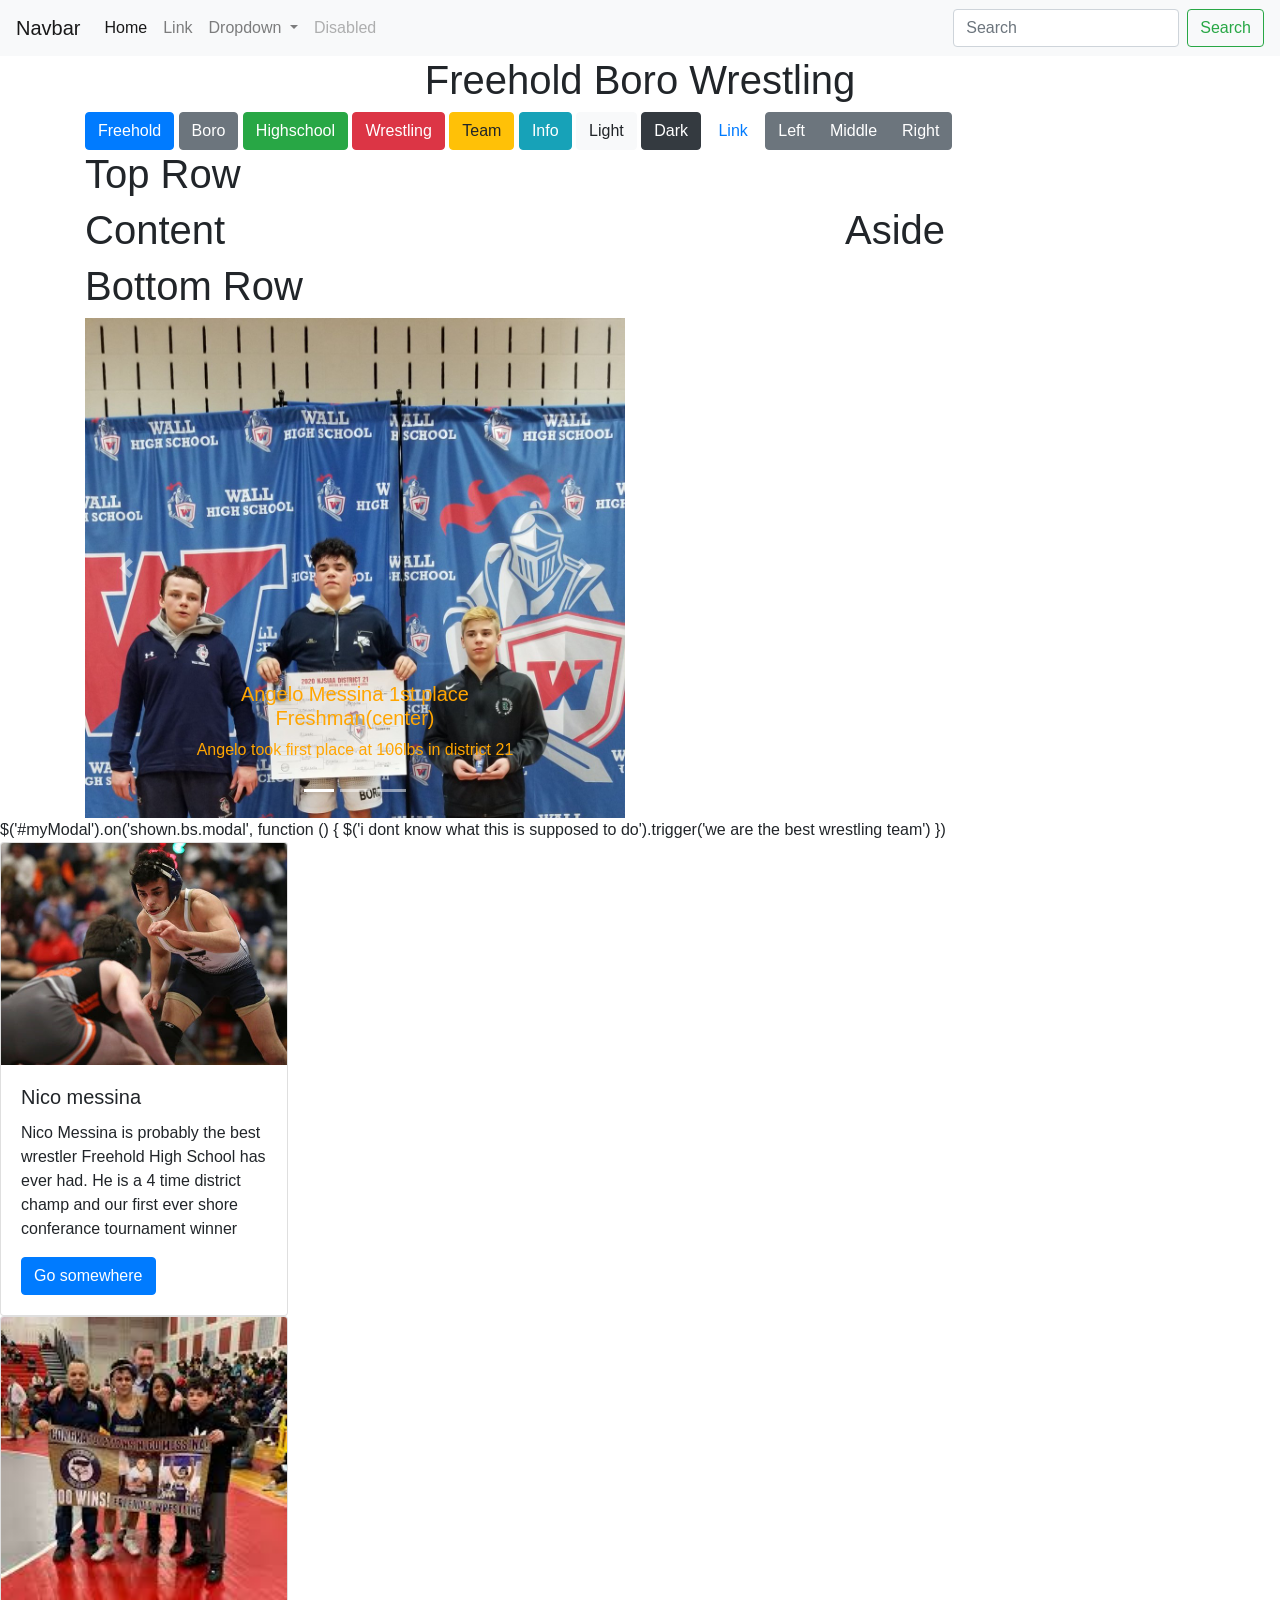
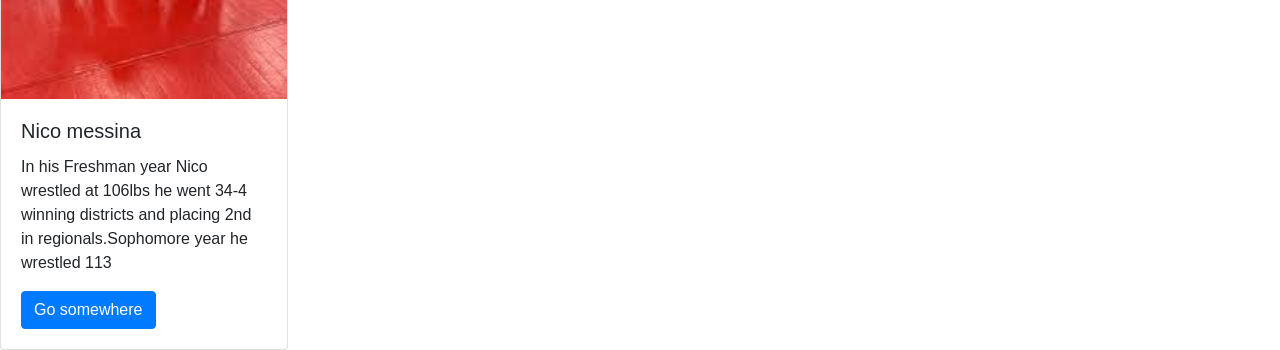
<file: index.html>
<!doctype html>
<html lang="en">
  <head>
    <!-- Required meta tags -->
    <meta charset="utf-8">
    <meta name="viewport" content="width=device-width, initial-scale=1, shrink-to-fit=no">

    <!-- Bootstrap CSS -->
    <link rel="stylesheet" href="https://stackpath.bootstrapcdn.com/bootstrap/4.4.1/css/bootstrap.min.css" integrity="sha384-Vkoo8x4CGsO3+Hhxv8T/Q5PaXtkKtu6ug5TOeNV6gBiFeWPGFN9MuhOf23Q9Ifjh" crossorigin="anonymous">
    <link rel="stylesheet" href="css/style.css">
    <title>Freehold Wrestling</title>
  </head>
  <body>
    <nav class="navbar navbar-expand-lg navbar-light bg-light">
      <a class="navbar-brand" href="#">Navbar</a>
      <button class="navbar-toggler" type="button" data-toggle="collapse" data-target="#navbarSupportedContent" aria-controls="navbarSupportedContent" aria-expanded="false" aria-label="Toggle navigation">
        <span class="navbar-toggler-icon"></span>
      </button>

      <div class="collapse navbar-collapse" id="navbarSupportedContent">
        <ul class="navbar-nav mr-auto">
          <li class="nav-item active">
            <a class="nav-link" href="#">Home <span class="sr-only">(current)</span></a>
          </li>
          <li class="nav-item">
            <a class="nav-link" href="#">Link</a>
          </li>
          <li class="nav-item dropdown">
            <a class="nav-link dropdown-toggle" href="#" id="navbarDropdown" role="button" data-toggle="dropdown" aria-haspopup="true" aria-expanded="false">
              Dropdown
            </a>
            <div class="dropdown-menu" aria-labelledby="navbarDropdown">
              <a class="dropdown-item" href="#">Action</a>
              <a class="dropdown-item" href="#">Another action</a>
              <div class="dropdown-divider"></div>
              <a class="dropdown-item" href="#">Something else here</a>
            </div>
          </li>
          <li class="nav-item">
            <a class="nav-link disabled" href="#">Disabled</a>
          </li>
        </ul>
        <form class="form-inline my-2 my-lg-0">
          <input class="form-control mr-sm-2" type="search" placeholder="Search" aria-label="Search">
          <button class="btn btn-outline-success my-2 my-sm-0" type="submit">Search</button>
        </form>
      </div>
    </nav>
    <div class="container">
  <center>  <h1>Freehold Boro Wrestling</h1> </center>


    <button type="button" class="btn btn-primary">Freehold</button>
    <button type="button" class="btn btn-secondary">Boro</button>
    <button type="button" class="btn btn-success">Highschool</button>
    <button type="button" class="btn btn-danger">Wrestling</button>
    <button type="button" class="btn btn-warning">Team</button>
    <button type="button" class="btn btn-info">Info</button>
    <button type="button" class="btn btn-light">Light</button>
    <button type="button" class="btn btn-dark">Dark</button>

    <button type="button" class="btn btn-link">Link</button>
    <div class="btn-group" role="group" aria-label="Basic example">
  <button type="button" class="btn btn-secondary">Left</button>
  <button type="button" class="btn btn-secondary">Middle</button>
  <button type="button" class="btn btn-secondary">Right</button>
</div>



      <div class="row">
        <div class="col-6">
          <h1>Top Row</h1>
        </div><!-- END COL DIV -->
      </div><!-- END ROW DIV -->

      <div class="row tall">
        <div class="col-lg-8 col-md-9 col-sm-12">
          <h1>Content</h1>
        </div><!-- END COL DIV -->
        <div class="col-lg-4 col-md-3 col-sm-12">
          <h1>Aside</h1>
        </div><!-- END COL DIV -->
      </div><!-- END ROW DIV -->

      <div class="row">
        <div class="col-lg-12">
          <h1>Bottom Row</h1>
        </div><!-- END COL DIV -->
      </div><!-- END ROW DIV -->

<div class="row">
  <div class="col-6">
    <div id="carouselExampleCaptions" class="carousel slide" data-ride="carousel">
    <ol class="carousel-indicators">
      <li data-target="#carouselExampleCaptions" data-slide-to="0" class="active"></li>
      <li data-target="#carouselExampleCaptions" data-slide-to="1"></li>
      <li data-target="#carouselExampleCaptions" data-slide-to="2"></li>
    </ol>
    <div class="carousel-inner">
      <div class="carousel-item active">
        <img src="img/angelo.jpg" class="d-block w-100" alt="...">
        <div class="carousel-caption d-none d-md-block">
          <h5>Angelo Messina 1st place Freshman(center)</h5>
          <p>Angelo took first place at 106lbs in district 21 </p>
        </div>
      </div>
      <div class="carousel-item">
        <img src="img/michael.jpg" class="d-block w-100" alt="...">
        <div class="carousel-caption d-none d-md-block">
          <h5>Michael Connelly 3rd place Freshman(right)</h5>
          <p>Michael took third place at 120lbs in district 21</p>
        </div>
      </div>
      <div class="carousel-item">
        <img src="img/nico.jpg" class="d-block w-100" alt="...">
        <div class="carousel-caption d-none d-md-block">
          <h5>Nico Messina 1st place Senior(center)</h5>
          <p>Nicotook first place at 126lbs in district 21 this is his 4th year winning the tournament </p>
        </div>
      </div>
      <div class="carousel-item">
        <img src="img/sct.jpg" class="d-block w-100" alt="...">
        <div class="carousel-caption d-none d-md-block">
          <h5>Nico Messina 1st place Senior(center)</h5>
          <p>Nico also took first place at 126lbs in the Shore Conferance tournamnet he is the first person in Boro History to win the tournament </p>
        </div>
      </div>  <div class="carousel-item">
          <img src="img/raritain.jpg" class="d-block w-100" alt="...">
          <div class="carousel-caption d-none d-md-block">
            <h5>Hunter Miller(left) Andrew Fata(center) Edwin Perez(right)</h5>
            <p> Hunter took 3rd at 126lbs, Andrew took 1st at 106lbs, Edwin took 2nd at 126lbs all at the Raritain Jv tounament they are all freshman </p>
          </div>
        </div>  <div class="carousel-item">
            <img src="img/duel.jpg" class="d-block w-100" alt="...">
            <div class="carousel-caption d-none d-md-block">
              <h5>Nico Messina 1st place Senior(center)</h5>
              <p>we have won our rival match against township and took their trophy for the last 2 years </p>
            </div>
          </div>
    </div>
    <a class="carousel-control-prev" href="#carouselExampleCaptions" role="button" data-slide="prev">
      <span class="carousel-control-prev-icon" aria-hidden="true"></span>
      <span class="sr-only">Previous</span>
    </a>
    <a class="carousel-control-next" href="#carouselExampleCaptions" role="button" data-slide="next">
      <span class="carousel-control-next-icon" aria-hidden="true"></span>
      <span class="sr-only">Next</span>
    </a>
  </div>
</div>
</div>
</div>

    <!-- Optional JavaScript -->
    <!-- jQuery first, then Popper.js, then Bootstrap JS -->
    <script src="https://code.jquery.com/jquery-3.4.1.slim.min.js" integrity="sha384-J6qa4849blE2+poT4WnyKhv5vZF5SrPo0iEjwBvKU7imGFAV0wwj1yYfoRSJoZ+n" crossorigin="anonymous"></script>
    <script src="https://cdn.jsdelivr.net/npm/popper.js@1.16.0/dist/umd/popper.min.js" integrity="sha384-Q6E9RHvbIyZFJoft+2mJbHaEWldlvI9IOYy5n3zV9zzTtmI3UksdQRVvoxMfooAo" crossorigin="anonymous"></script>
    <script src="https://stackpath.bootstrapcdn.com/bootstrap/4.4.1/js/bootstrap.min.js" integrity="sha384-wfSDF2E50Y2D1uUdj0O3uMBJnjuUD4Ih7YwaYd1iqfktj0Uod8GCExl3Og8ifwB6" crossorigin="anonymous"></script>
    $('#myModal').on('shown.bs.modal', function () {
  $('i dont  know what this is supposed to do').trigger('we are the best wrestling team')
})
<div class="card" style="width: 18rem;">
  <img class="card-img-top" src="img/nicoo.jpg" alt="Card image cap">
  <div class="card-body">
    <h5 class="card-title">Nico messina</h5>
    <p class="card-text"> Nico Messina is probably the best wrestler Freehold High School has ever had. He is a 4 time district champ and our first ever shore conferance tournament winner </p>
    <a href="#" class="btn btn-primary">Go somewhere</a>
  </div>
</div>
<div class="card" style="width: 18rem;">
  <img class="card-img-top" src="img/100.jpg" alt="Card image cap">
  <div class="card-body">
    <h5 class="card-title">Nico messina</h5>
    <p class="card-text"> In his Freshman year Nico wrestled at 106lbs he went 34-4 winning districts and placing 2nd in regionals.Sophomore year he wrestled 113</p>
    <a href="#" class="btn btn-primary">Go somewhere</a>
  </div>
</div>
  </body>
</html>
</file>
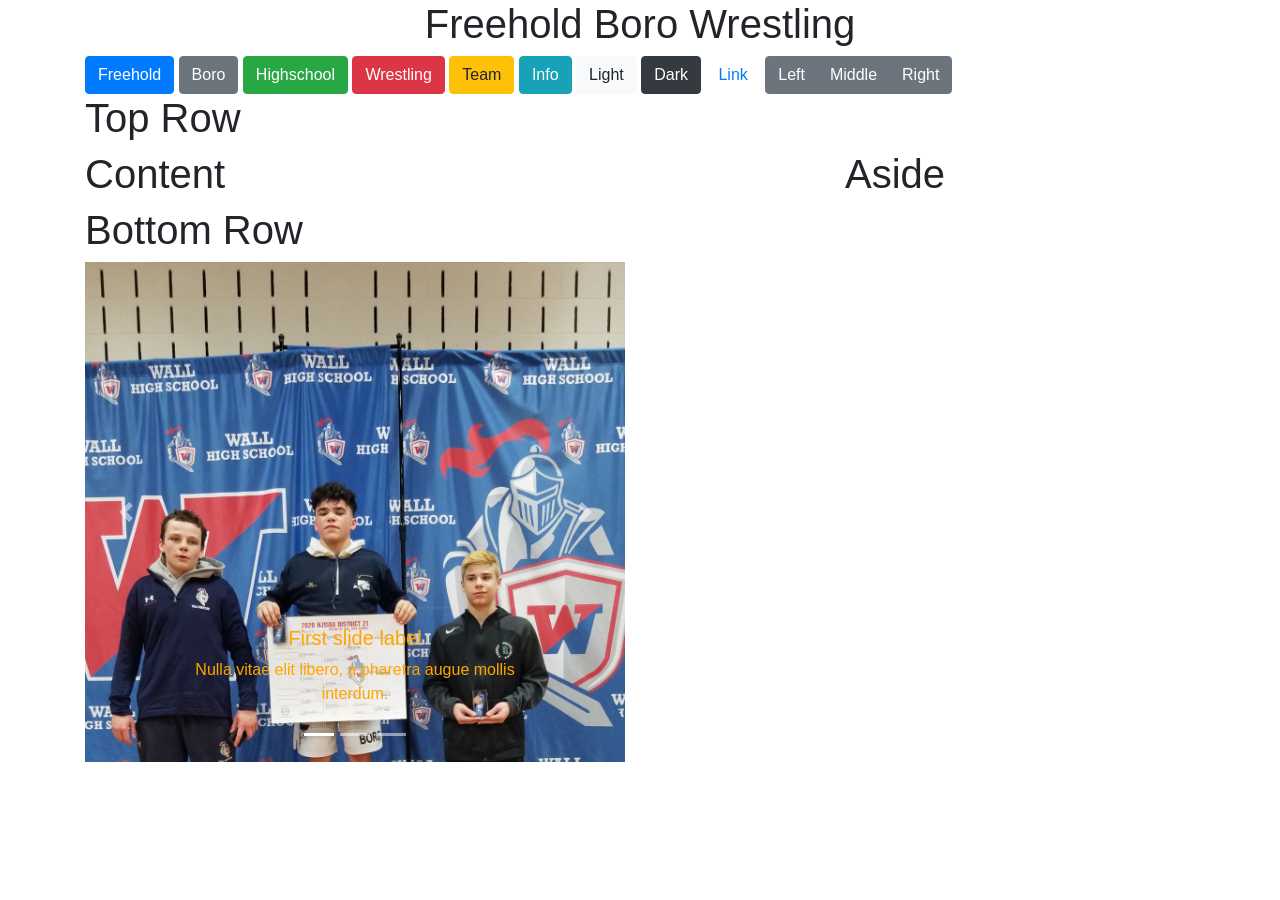
<file: bootstrap.html>
<!doctype html>
<html lang="en">
  <head>
    <!-- Required meta tags -->
    <meta charset="utf-8">
    <meta name="viewport" content="width=device-width, initial-scale=1, shrink-to-fit=no">

    <!-- Bootstrap CSS -->
    <link rel="stylesheet" href="https://stackpath.bootstrapcdn.com/bootstrap/4.4.1/css/bootstrap.min.css" integrity="sha384-Vkoo8x4CGsO3+Hhxv8T/Q5PaXtkKtu6ug5TOeNV6gBiFeWPGFN9MuhOf23Q9Ifjh" crossorigin="anonymous">
    <link rel="stylesheet" href="css/style.css">
    <title>Freehold Wrestling</title>
  </head>
  <body>

    <div class="container">
  <center>  <h1>Freehold Boro Wrestling</h1> </center>


    <button type="button" class="btn btn-primary">Freehold</button>
    <button type="button" class="btn btn-secondary">Boro</button>
    <button type="button" class="btn btn-success">Highschool</button>
    <button type="button" class="btn btn-danger">Wrestling</button>
    <button type="button" class="btn btn-warning">Team</button>
    <button type="button" class="btn btn-info">Info</button>
    <button type="button" class="btn btn-light">Light</button>
    <button type="button" class="btn btn-dark">Dark</button>

    <button type="button" class="btn btn-link">Link</button>
    <div class="btn-group" role="group" aria-label="Basic example">
  <button type="button" class="btn btn-secondary">Left</button>
  <button type="button" class="btn btn-secondary">Middle</button>
  <button type="button" class="btn btn-secondary">Right</button>
</div>



      <div class="row">
        <div class="col-6">
          <h1>Top Row</h1>
        </div><!-- END COL DIV -->
      </div><!-- END ROW DIV -->

      <div class="row tall">
        <div class="col-lg-8 col-md-9 col-sm-12">
          <h1>Content</h1>
        </div><!-- END COL DIV -->
        <div class="col-lg-4 col-md-3 col-sm-12">
          <h1>Aside</h1>
        </div><!-- END COL DIV -->
      </div><!-- END ROW DIV -->

      <div class="row">
        <div class="col-lg-12">
          <h1>Bottom Row</h1>
        </div><!-- END COL DIV -->
      </div><!-- END ROW DIV -->

<div class="row">
  <div class="col-6">
    <div id="carouselExampleCaptions" class="carousel slide" data-ride="carousel">
    <ol class="carousel-indicators">
      <li data-target="#carouselExampleCaptions" data-slide-to="0" class="active"></li>
      <li data-target="#carouselExampleCaptions" data-slide-to="1"></li>
      <li data-target="#carouselExampleCaptions" data-slide-to="2"></li>
    </ol>
    <div class="carousel-inner">
      <div class="carousel-item active">
        <img src="img/angelo.jpg" class="d-block w-100" alt="...">
        <div class="carousel-caption d-none d-md-block">
          <h5>First slide label</h5>
          <p>Nulla vitae elit libero, a pharetra augue mollis interdum.</p>
        </div>
      </div>
      <div class="carousel-item">
        <img src="img/michael.jpg" class="d-block w-100" alt="...">
        <div class="carousel-caption d-none d-md-block">
          <h5>Second slide label</h5>
          <p>Lorem ipsum dolor sit amet, consectetur adipiscing elit.</p>
        </div>
      </div>
      <div class="carousel-item">
        <img src="img/nico.jpg" class="d-block w-100" alt="...">
        <div class="carousel-caption d-none d-md-block">
          <h5>Third slide label</h5>
          <p>Praesent commodo cursus magna, vel scelerisque nisl consectetur.</p>
        </div>
      </div>
    </div>
    <a class="carousel-control-prev" href="#carouselExampleCaptions" role="button" data-slide="prev">
      <span class="carousel-control-prev-icon" aria-hidden="true"></span>
      <span class="sr-only">Previous</span>
    </a>
    <a class="carousel-control-next" href="#carouselExampleCaptions" role="button" data-slide="next">
      <span class="carousel-control-next-icon" aria-hidden="true"></span>
      <span class="sr-only">Next</span>
    </a>
  </div>
</div>
</div>
</div>

    <!-- Optional JavaScript -->
    <!-- jQuery first, then Popper.js, then Bootstrap JS -->
    <script src="https://code.jquery.com/jquery-3.4.1.slim.min.js" integrity="sha384-J6qa4849blE2+poT4WnyKhv5vZF5SrPo0iEjwBvKU7imGFAV0wwj1yYfoRSJoZ+n" crossorigin="anonymous"></script>
    <script src="https://cdn.jsdelivr.net/npm/popper.js@1.16.0/dist/umd/popper.min.js" integrity="sha384-Q6E9RHvbIyZFJoft+2mJbHaEWldlvI9IOYy5n3zV9zzTtmI3UksdQRVvoxMfooAo" crossorigin="anonymous"></script>
    <script src="https://stackpath.bootstrapcdn.com/bootstrap/4.4.1/js/bootstrap.min.js" integrity="sha384-wfSDF2E50Y2D1uUdj0O3uMBJnjuUD4Ih7YwaYd1iqfktj0Uod8GCExl3Og8ifwB6" crossorigin="anonymous"></script>
  </body>
</html>
</file>
<file: css/style.css>
.carousel-item{
  max-height:500px;
}
.carousel-caption {
  color: orange;
}
</file>
